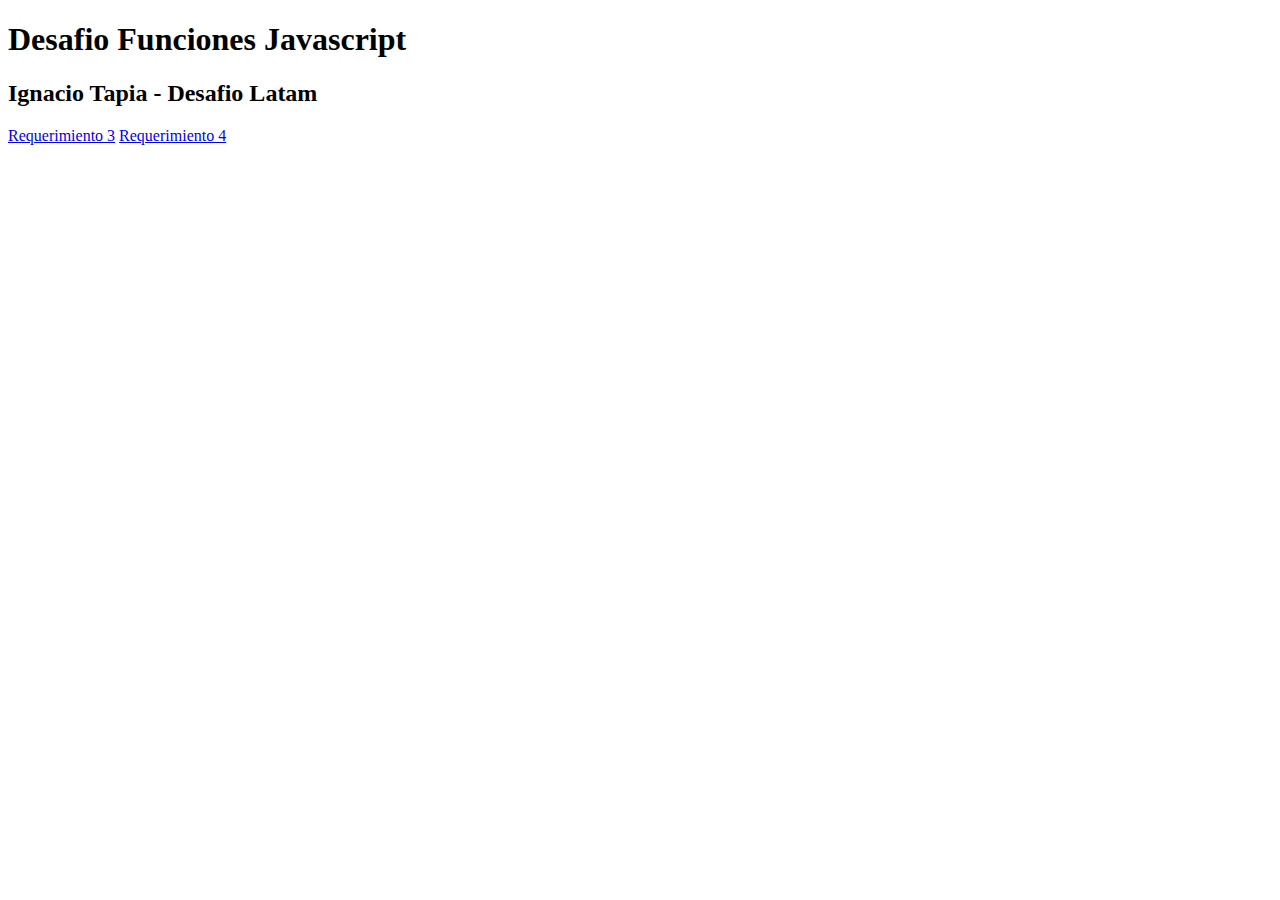
<file: index.html>
<!DOCTYPE html>
<html lang="en">
<head>
    <meta charset="UTF-8">
    <meta name="viewport" content="width=device-width, initial-scale=1.0">
    <title>Desafio JS Funciones</title>
</head>
<body>
    <h1>Desafio Funciones Javascript</h1>
    <h2>Ignacio Tapia - Desafio Latam</h2>
    <a href="./pintar.html">Requerimiento 3</a>
    <a href="./4_colores.html">Requerimiento 4</a>
</body>
</html>
</file>
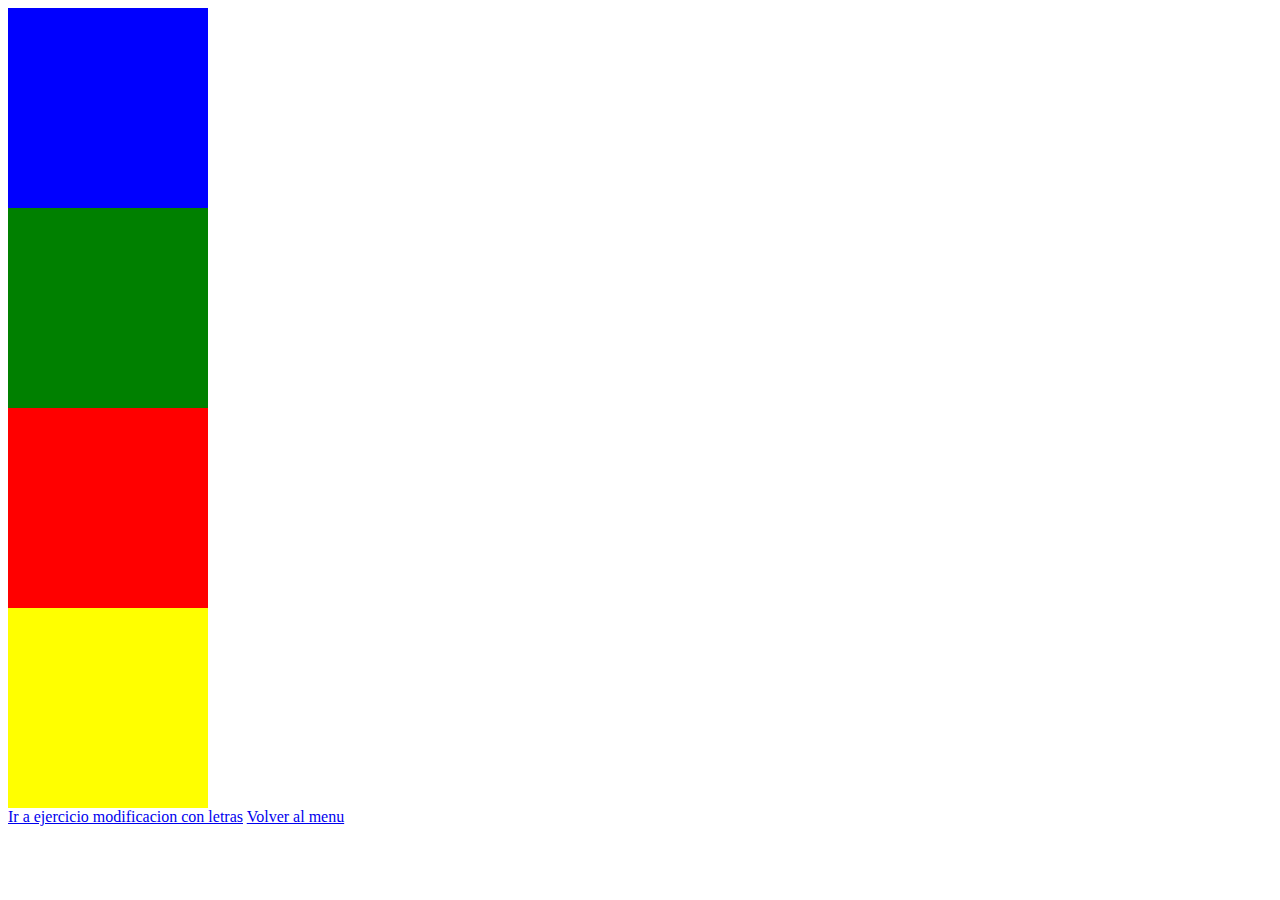
<file: 4_colores.html>
<!DOCTYPE html>
<html lang="en">
<head>
    <meta charset="UTF-8">
    <meta name="viewport" content="width=device-width, initial-scale=1.0">
    <title>Desafio JS Funciones</title>
</head>
<body>
    <div id="azul" style="width: 200px; height: 200px; background-color: blue; "></div>
    <div id="verde" style="background-color: green; width: 200px; height: 200px;"></div>
    <div id="rojo" style="background-color: red; width: 200px; height: 200px;"></div>
    <div id="amarillo" style="background-color: yellow; width: 200px; height: 200px;"></div>
    <a href="./4_letras.html">Ir a ejercicio modificacion con letras</a>
    <a href="./index.html">Volver al menu</a>
    <script src="./assets/js/script2.js"></script>
</body>
</html>
</file>
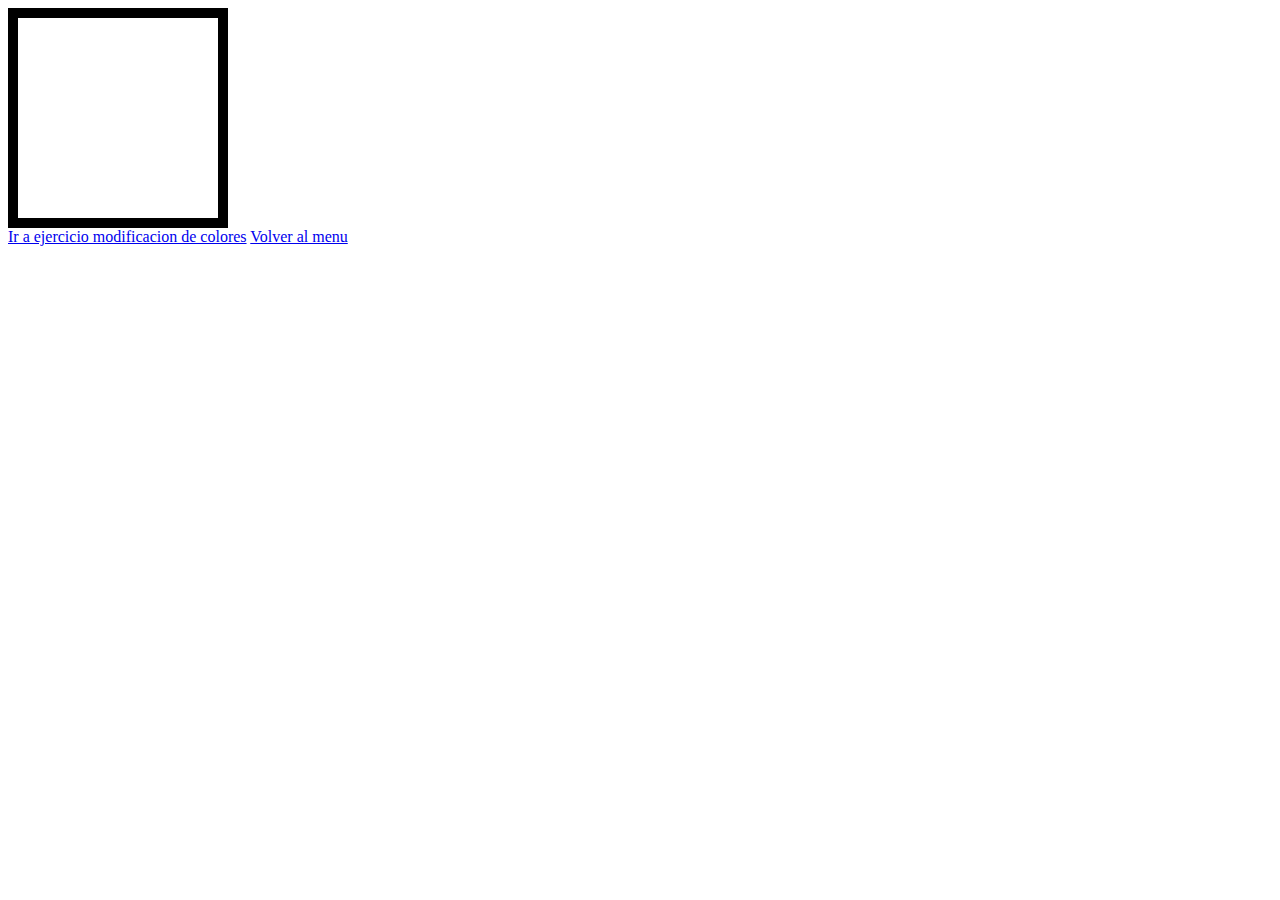
<file: 4_letras.html>
<!DOCTYPE html>
<html lang="en">
<head>
    <meta charset="UTF-8">
    <meta name="viewport" content="width=device-width, initial-scale=1.0">
    <title>Desafio JS Funciones</title>
</head>
<body>
    <div id="elemento1" style="width: 200px; height: 200px; background-color: white; border: 10px solid black"></div>
    <div id="newContainer"></div>
    <a href="./4_colores.html">Ir a ejercicio modificacion de colores</a>
    <a href="./index.html">Volver al menu</a>
    <script src="./assets/js/script3.js"></script>
</body>
</html>
</file>
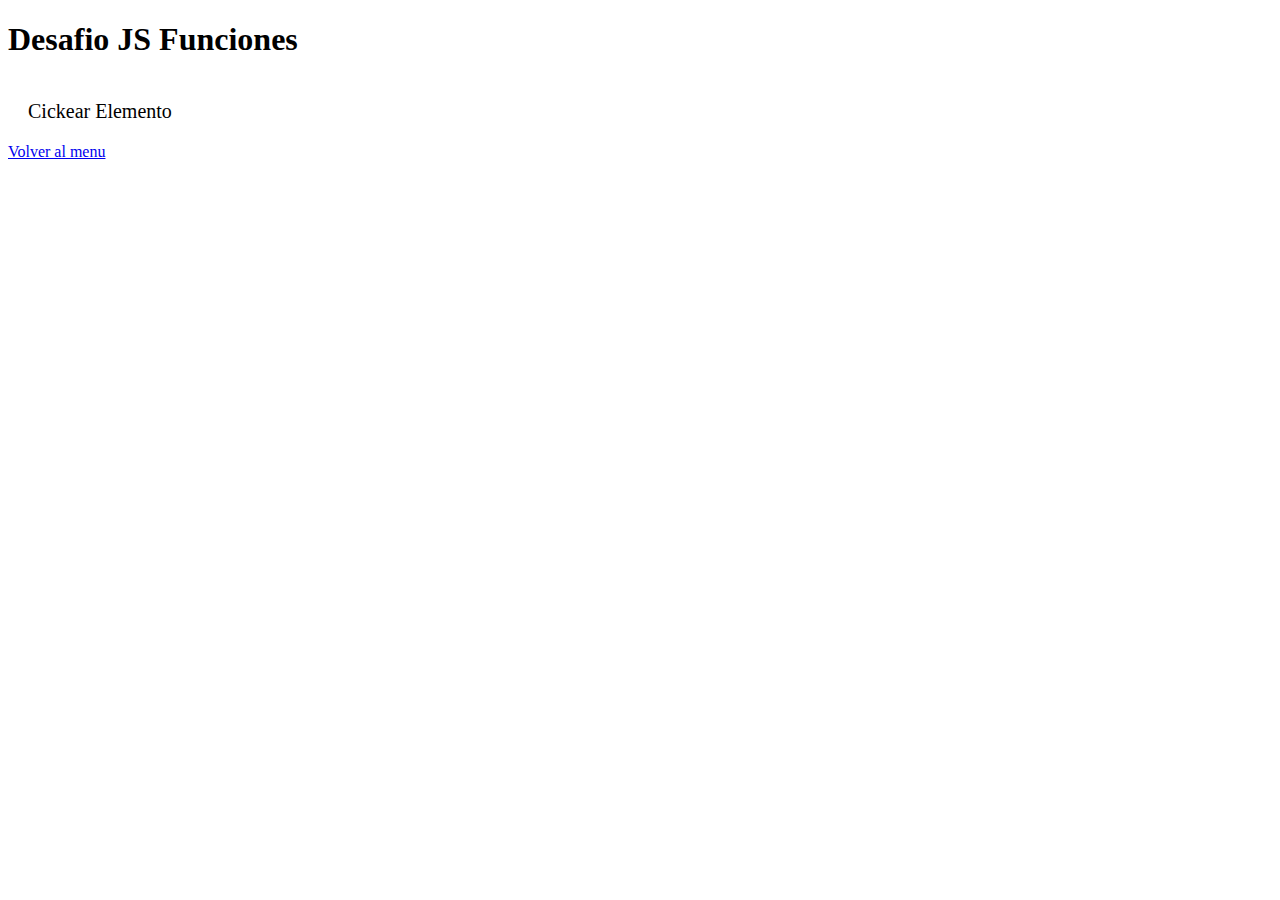
<file: pintar.html>
<!DOCTYPE html>
<html lang="en">
<head>
    <meta charset="UTF-8">
    <meta name="viewport" content="width=device-width, initial-scale=1.0">
    <title>Desafio JS Funciones</title>
    <link rel="stylesheet" href="./assets/css/style.css">
</head>
<body>
    <h1>Desafio JS Funciones</h1>
    <div id="ele1">Cickear Elemento</div>
    <a href="./index.html">Volver al menu</a>
    <script src="./assets/js/script1.js"></script>
</body>
</html>
</file>
<file: assets/css/style.css>
#ele1{
    font-size: 20px;
    padding: 20px;
}
</file>
